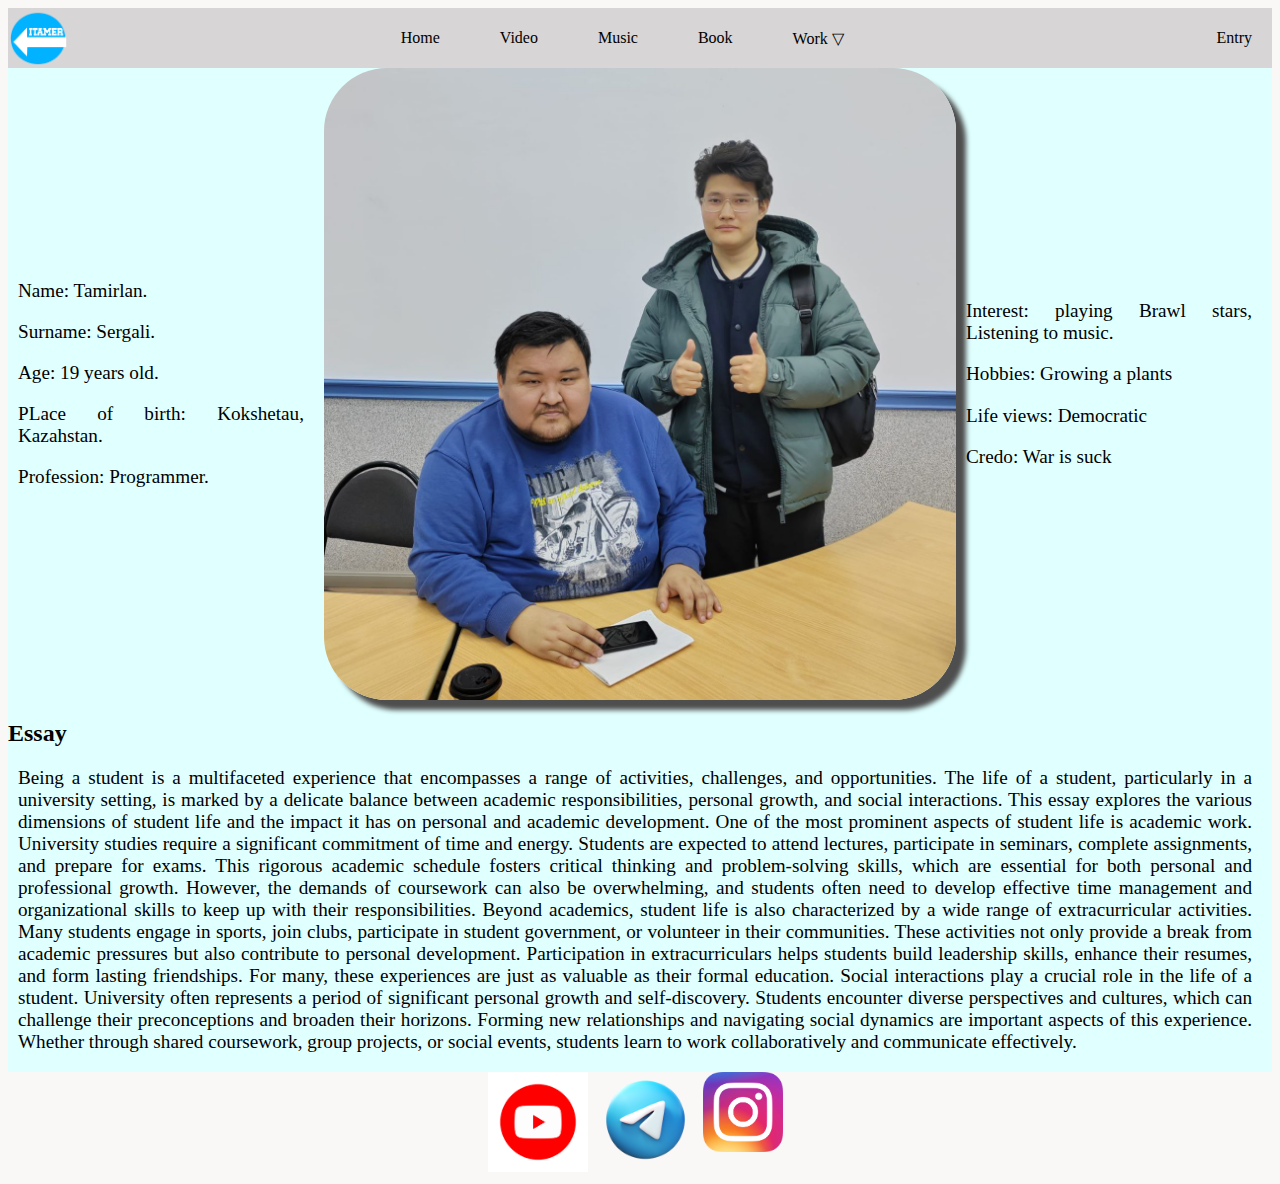
<file: index.html>
<!DOCTYPE html>
<html lang="en">
<head>
    <meta charset="UTF=8">
    <meta name="viewport" content="width=device-width, initial-scale=1.0">
    <link rel="stylesheet" href="./src/style.css">
    <title>Web-site</title>
</head>
<body>
    <nav class="navbar open">
        <img src="./src/public/logomogo2.png" width = 60 height = 60 alt = "logo">
        <ul>
            <li><a href="index.html">Home</a></li>
            <li><a href="video.html">Video</a></li>
            <li><a href="audio.html">Music</a></li>
            <li><a href="book.html">Book</a></li>
            <li class="work"><a  href= "#">Work &bigtriangledown;</a>
                <ul>
                    <li><a href="form.html">Form</a></li>
                    <li><a href="math.html">Math</a></li>
                    <li><a href="api.html">API</a></li>
                </ul>
            </li>
        </ul>
        <div>
            <div class="burger" id="burger2">
                <span></span>
                <span></span>
                <span></span>
            </div>
            <a href="https://ku.edu.kz">Entry</a>
        </div>
    </nav>
    <main class="container">
        <div class = "person">
            <p>Name: Tamirlan.</p>
            <p>Surname: Sergali.</p>
            <p>Age: 19 years old.</p>
            <p>PLace of birth: Kokshetau, Kazahstan.</p>
            <p>Profession: Programmer.</p>
        </div>
        <img id="container" src="./src/public/pic.jpg" width="400" height="400" alt="Photo">
        <div class = "interests">
            <p>Interest: playing Brawl stars, Listening to music.</p>
            <p>Hobbies: Growing a plants</p>
            <p>Life views: Democratic</p>
            <p>Credo: War is suck</p>
        </div>
        <section>
            <h2>Essay</h2>
            <p>Being a student is a multifaceted experience that encompasses a range of activities, challenges, and opportunities. The life of a student, particularly in a university setting, is marked by a delicate balance between academic responsibilities, personal growth, and social interactions. This essay explores the various dimensions of student life and the impact it has on personal and academic development. One of the most prominent aspects of student life is academic work. University studies require a significant commitment of time and energy. Students are expected to attend lectures, participate in seminars, complete assignments, and prepare for exams. This rigorous academic schedule fosters critical thinking and problem-solving skills, which are essential for both personal and professional growth. However, the demands of coursework can also be overwhelming, and students often need to develop effective time management and organizational skills to keep up with their responsibilities. Beyond academics, student life is also characterized by a wide range of extracurricular activities. Many students engage in sports, join clubs, participate in student government, or volunteer in their communities. These activities not only provide a break from academic pressures but also contribute to personal development. Participation in extracurriculars helps students build leadership skills, enhance their resumes, and form lasting friendships. For many, these experiences are just as valuable as their formal education. Social interactions play a crucial role in the life of a student. University often represents a period of significant personal growth and self-discovery. Students encounter diverse perspectives and cultures, which can challenge their preconceptions and broaden their horizons. Forming new relationships and navigating social dynamics are important aspects of this experience. Whether through shared coursework, group projects, or social events, students learn to work collaboratively and communicate effectively.</p>
        </section>
    </main>
    <footer>
        <a href="https://youtube.com/@voughtintl?si=VGFQTfGN5eD6Fcmy"><img src=./src/public/youtube.png width="100" height="100"></a>
        <a href="https://t.me/jankumashkin"><img src="./src/public/tele.png" width="95" height="95"></a>
        <a href="https://www.instagram.com/tamerlan_wow?igsh=MTJseHpkcWk4Z3Rycg=="><img src="./src/public/Instagram_icon.png" width="80" height="80"></a>
    </footer>
    <script src="./Jas/script.js"></script>
</body>
</html>
</file>
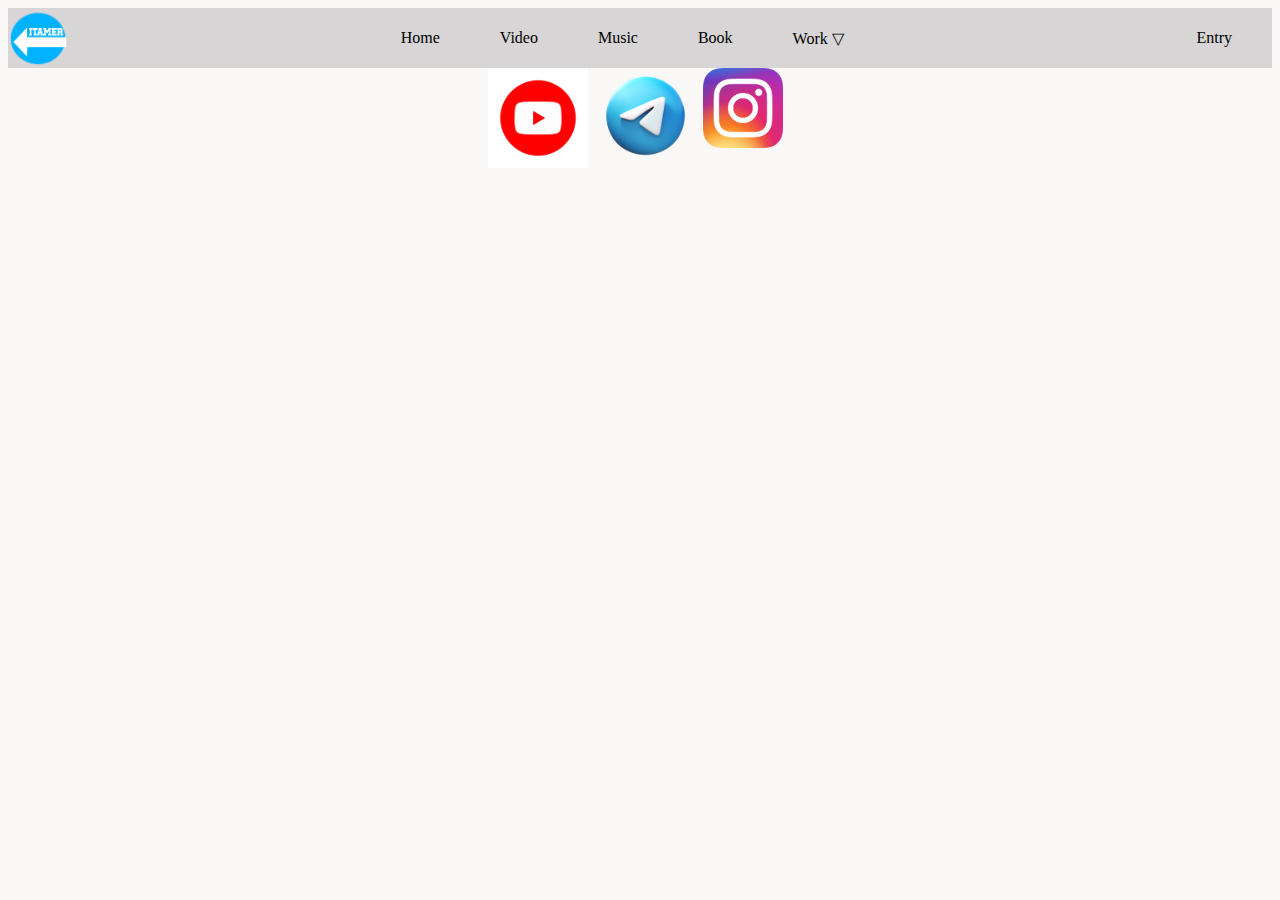
<file: api.html>
<!DOCTYPE html>
<html lang="en">
<head>
    <meta charset="UTF=8">
    <meta name="viewport" content="width=device-width, initial-scale=1.0">
    <link rel="stylesheet" href="./src/style.css">
    <title>Music</title>
</head>
<body>
    <nav class="navbar open">
        <img src="./src/public/logomogo2.png" width = 60 height = 60 alt = "logo">
        <ul>
            <li><a href="index.html">Home</a></li>
            <li><a href="video.html">Video</a></li>
            <li><a href="audio.html">Music</a></li>
            <li><a href="book.html">Book</a></li>
            <li class="work"><a  href= "#">Work &bigtriangledown;</a>
                <ul>
                    <li><a href="form.html">Form</a></li>
                    <li><a href="math.html">Math</a></li>
                    <li><a href="api.html">API</a></li>
                </ul>
            </li>
        </ul>
        <div><a href="https://ku.edu.kz">Entry</a>
        
            <div class="burger" id="burger2">
                <span></span>
                <span></span>
                <span></span>
            </div>
        
        </div>
    </nav>
    <footer>
        <a href="https://youtube.com/@voughtintl?si=VGFQTfGN5eD6Fcmy"><img src=./src/public/youtube.png width="100" height="100"></a>
        <a href="https://t.me/jankumashkin"><img src="./src/public/tele.png" width="95" height="95"></a>
        <a href="https://www.instagram.com/tamerlan_wow?igsh=MTJseHpkcWk4Z3Rycg=="><img src="./src/public/Instagram_icon.png" width="80" height="80"></a>
    </footer>
    <script src="./Jas/script.js"></script>
</body>
</html>
</file>
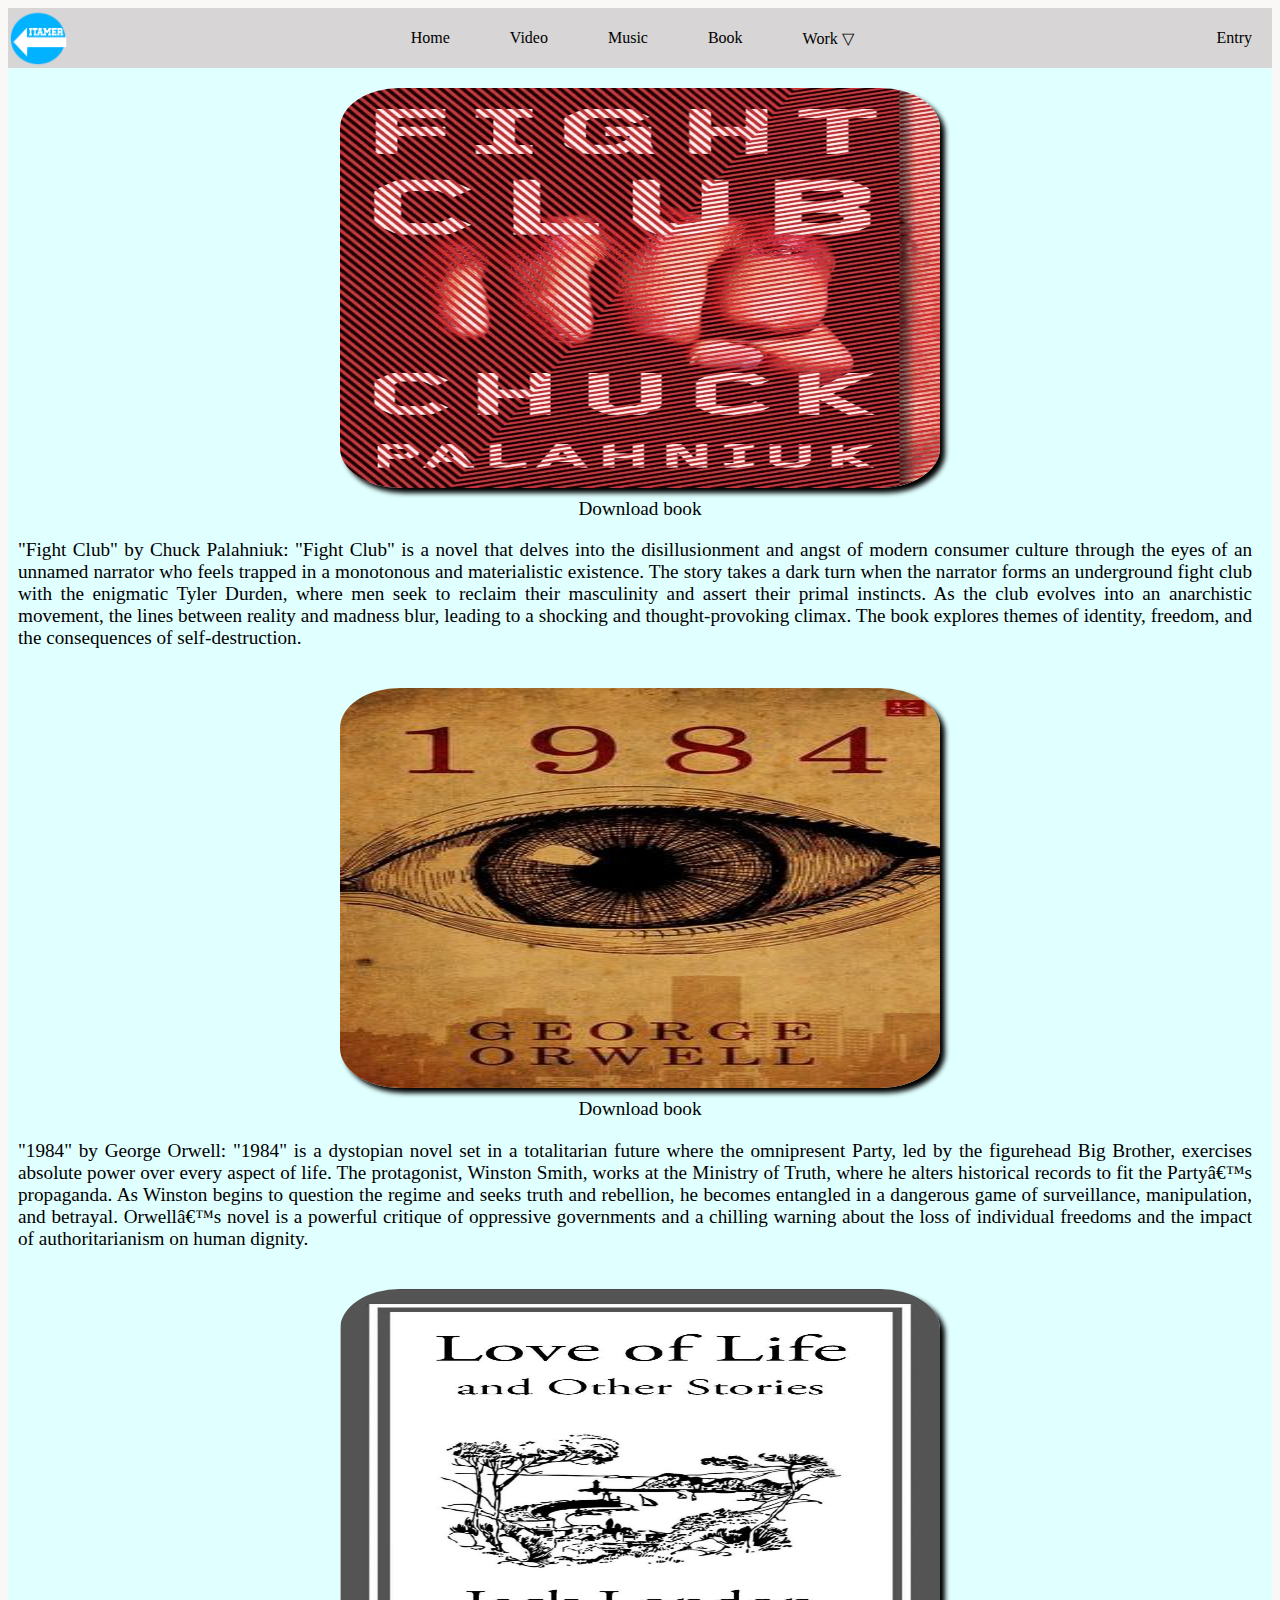
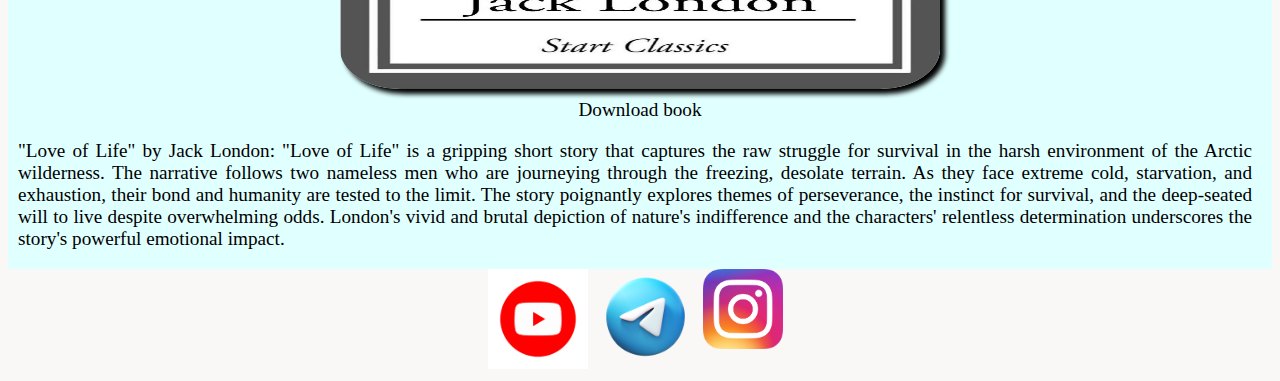
<file: book.html>
<!DOCTYPE html>
<html lang="en">
<head>
    <meta charset="UTF=8">
    <meta name="viewport" content="width=device-width, initial-scale=1.0">
    <link rel="stylesheet" href="./src/style.css">
    <title>Books</title>
</head>
<body>
    <nav class="navbar open">
        <img src="./src/public/logomogo2.png" width = 60 height = 60 alt = "logo">
        <ul>
            <li><a href="index.html">Home</a></li>
            <li><a href="video.html">Video</a></li>
            <li><a href="audio.html">Music</a></li>
            <li><a href="book.html">Book</a></li>
            <li class="work"><a  href= "#">Work &bigtriangledown;</a>
                <ul>
                    <li><a href="form.html">Form</a></li>
                    <li><a href="math.html">Math</a></li>
                    <li><a href="api.html">API</a></li>
                </ul>
            </li>
        </ul>
        <div><a href="https://ku.edu.kz">Entry</a></div>
    </nav>
    <main>
        <nav class ="container-book">
         <section class="book1">
            <img src="./src/public/fight.jpg" width="600" height="400">
            <a href="./src/public/fight_club_-_chuck_palahniuk.pdf">Download book</a>
            <p>"Fight Club" by Chuck Palahniuk: "Fight Club" is a novel that delves into the disillusionment and angst of modern consumer culture through the eyes of an unnamed narrator who feels trapped in a monotonous and materialistic existence. The story takes a dark turn when the narrator forms an underground fight club with the enigmatic Tyler Durden, where men seek to reclaim their masculinity and assert their primal instincts. As the club evolves into an anarchistic movement, the lines between reality and madness blur, leading to a shocking and thought-provoking climax. The book explores themes of identity, freedom, and the consequences of self-destruction.</p>
        </section>
        <section class="book2">
            <img src="./src/public/1984- post.jpg" width="600" height="400">
            <a href="./src/public/Orwell-1949 1984.pdf">Download book</a>
            <p>"1984" by George Orwell: "1984" is a dystopian novel set in a totalitarian future where the omnipresent Party, led by the figurehead Big Brother, exercises absolute power over every aspect of life. The protagonist, Winston Smith, works at the Ministry of Truth, where he alters historical records to fit the Party’s propaganda. As Winston begins to question the regime and seeks truth and rebellion, he becomes entangled in a dangerous game of surveillance, manipulation, and betrayal. Orwell’s novel is a powerful critique of oppressive governments and a chilling warning about the loss of individual freedoms and the impact of authoritarianism on human dignity.</p>
        </section>
        <section class="book3">
            <img src="./src/public/Jack.jpg" width="600" height="400">
            <a href="./src/public/love-of-life_book.pdf">Download book</a>
            <p>"Love of Life" by Jack London: "Love of Life" is a gripping short story that captures the raw struggle for survival in the harsh environment of the Arctic wilderness. The narrative follows two nameless men who are journeying through the freezing, desolate terrain. As they face extreme cold, starvation, and exhaustion, their bond and humanity are tested to the limit. The story poignantly explores themes of perseverance, the instinct for survival, and the deep-seated will to live despite overwhelming odds. London's vivid and brutal depiction of nature's indifference and the characters' relentless determination underscores the story's powerful emotional impact.</p>
        </section>
    </main>
    <footer>
        <a href="https://youtube.com/@voughtintl?si=VGFQTfGN5eD6Fcmy"><img src="./src/public/youtube.png" width="100" height="100"></a>
        <a href="https://t.me/jankumashkin"><img src="./src/public/tele.png" width="95" height="95"></a>
        <a href="https://www.instagram.com/tamerlan_wow?igsh=MTJseHpkcWk4Z3Rycg=="><img src="./src/public/Instagram_icon.png" width="80" height="80"></a>
    </footer>
    <script src="./Jas/script.js"></script>
</body>
</html>
</file>
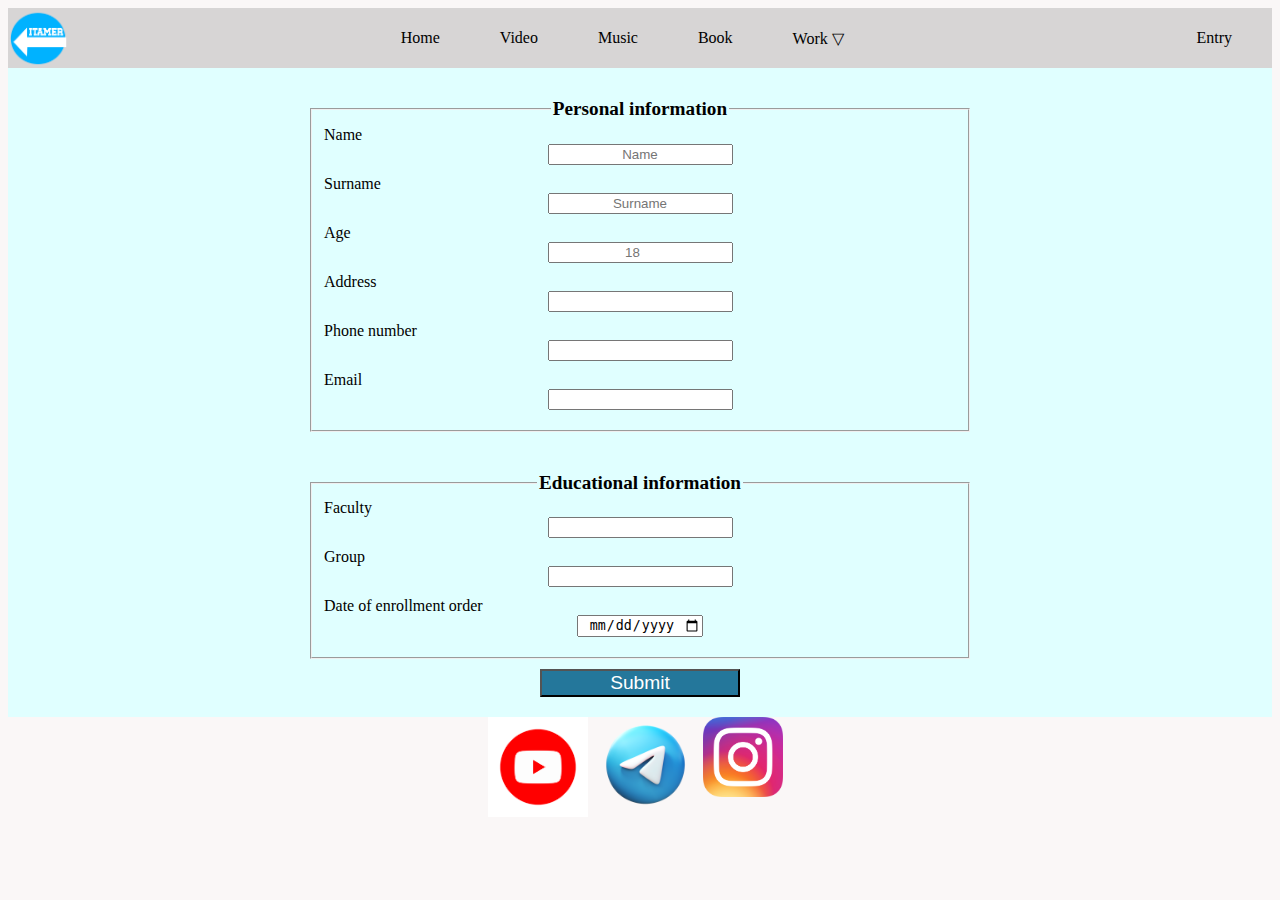
<file: form.html>
<!DOCTYPE html>
<html lang="en">
<head>
    <meta charset="UTF=8">
    <meta name="viewport" content="width=device-width, initial-scale=1.0">
    <link rel="stylesheet" href="./src/style.css">
    <title>Music</title>
</head>
<body>
    <nav class="navbar open">
        <img src="./src/public/logomogo2.png" width = 60 height = 60 alt = "logo">
        <ul>
            <li><a href="index.html">Home</a></li>
            <li><a href="video.html">Video</a></li>
            <li><a href="audio.html">Music</a></li>
            <li><a href="book.html">Book</a></li>
            <li class="work"><a  href= "#">Work &bigtriangledown;</a>
                <ul>
                    <li><a href="form.html">Form</a></li>
                    <li><a href="math.html">Math</a></li>
                    <li><a href="api.html">API</a></li>
                </ul>
            </li>
        </ul>
        <div><a href="https://ku.edu.kz">Entry</a>
        
            <div class="burger" id="burger2">
                <span></span>
                <span></span>
                <span></span>
            </div>
        
        </div>
    </nav>
    <main class="form"> <!-- Main content area with a class of 'form' for styling --> 
        <form> <!-- Begin a form element --> 
            <fieldset> <!-- Group related elements in a box with a border --> 
                <legend>Personal information</legend> <!-- Caption for the fieldset --> 
                <label for="name">Name </label> <!-- Label for the 'name' input field --> 
                <input id="name" name="new_name" placeholder="Name" type="text" required/> <!-- Input field for the name, with a placeholder and required attribute --> 
                <label for="surname">Surname </label> <!-- Label for the 'surname' input field --> 
                <input id="surname" name="new_surname" placeholder="Surname" type="text" required/> <!-- Input field for the surname, with a placeholder and required attribute --> 
                <label for="age">Age </label> <!-- Label for the 'age' input field --> 
                <input id="age" name="new_age" placeholder="18" type="number" required/> <!-- Input field for age, with a placeholder and required attribute --> 
                <label for="adress">Address </label> <!-- Label for the 'address' input field (note typo in 'adress') --> 
                <input id="adress" name="new_adress" type="text"/> <!-- Input field for the address --> 
                <label for="phone">Phone number </label> <!-- Label for the 'phone' input field --> 
                <input id="phone" name="new_phone" type="tel"/> <!-- Input field for the phone number --> 
                <label for="email">Email </label> <!-- Label for the 'email' input field --> 
                <input id="email" name="new_email" type="email"/> <!-- Input field for the email --> 
            </fieldset>     
     
            <fieldset> <!-- Group related elements in a box with a border --> 
                <legend>Educational information</legend> <!-- Caption for the fieldset --> 
                <label for="faculty">Faculty </label> <!-- Label for the 'faculty' input field --> 
                <input id="faculty" name="new_faculty" type="text"/> <!-- Input field for the faculty --> 
                <label for="group">Group </label> <!-- Label for the 'group' input field --> 
                <input id="grouop" name="new_group" type="text" required/> <!-- Input field for the group, with a required attribute (note typo in 'grouop') --> 
                <label for="order">Date of enrollment order </label> <!-- Label for the 'order' input field --> 
                <input id="order" name="new_order" type="date"/> <!-- Input field for the date of enrollment order --> 
            </fieldset> 
            <button type="submit">Submit</button> <!-- Submit button for the form --> 
        </form> 
    </main>
    <footer>
        <a href="https://youtube.com/@voughtintl?si=VGFQTfGN5eD6Fcmy"><img src=./src/public/youtube.png width="100" height="100"></a>
        <a href="https://t.me/jankumashkin"><img src="./src/public/tele.png" width="95" height="95"></a>
        <a href="https://www.instagram.com/tamerlan_wow?igsh=MTJseHpkcWk4Z3Rycg=="><img src="./src/public/Instagram_icon.png" width="80" height="80"></a>
    </footer>
    <script src="./Jas/script.js"></script>
</body>
</html>
</file>
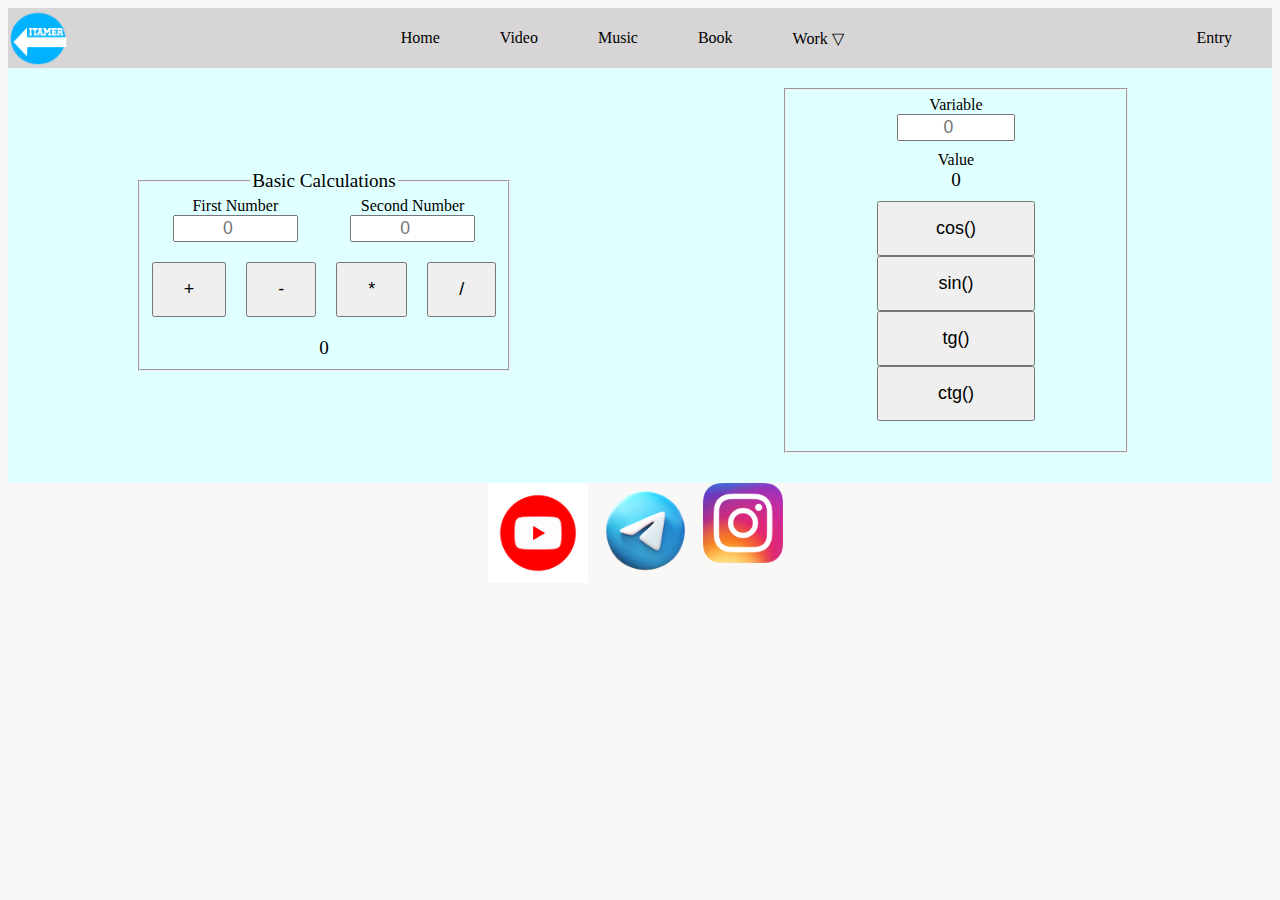
<file: math.html>
<!DOCTYPE html>
<html lang="en">
<head>
    <meta charset="UTF=8">
    <meta name="viewport" content="width=device-width, initial-scale=1.0">
    <meta http-equiv="Cache-Control" content="no-cache, no-store, must-revalidate">
    <meta http-equiv="Pragma" content="no-cache">
    <meta http-equiv="Expires" content="0">
    <link rel="stylesheet" href="./src/style.css">
    <title>Math</title>
</head>
<body>
    <nav class="navbar open">
        <img src="./src/public/logomogo2.png" width = 60 height = 60 alt = "logo">
        <ul>
            <li><a href="index.html">Home</a></li>
            <li><a href="video.html">Video</a></li>
            <li><a href="audio.html">Music</a></li>
            <li><a href="book.html">Book</a></li>
            <li class="work"><a  href= "#">Work &bigtriangledown;</a>
                <ul>
                    <li><a href="form.html">Form</a></li>
                    <li><a href="math.html">Math</a></li>
                    <li><a href="api.html">API</a></li>
                </ul>
            </li>
        </ul>
        <div><a href="https://ku.edu.kz">Entry</a>
        
            <div class="burger" id="burger2">
                <span></span>
                <span></span>
                <span></span>
            </div>
        
        </div>
    </nav>
    <main class="math">
        <form>
            <fieldset>
                <legend>Basic Calculations</legend>
                <div class="counters">
                    <div>
                        <label for="first">First Number<br></label>
                        <input type="number" id="first" name="first" placeholder="0">
                    </div>
                    <div>
                        <label for="second">Second Number<br></label>
                        <input type="number" id="second" name="second" placeholder="0">
                    </div>
                </div>
                <div class="butcont">
                    <button id="butplus">+</button>
                    <button id="butminus">-</button>
                    <button id="butmult">*</button>
                    <button id="butdiv">/</button>
                </div>
                <p><span id="result1">0</span></p>
            </fieldset>
        </form>

        <form>
            <fieldset class="bebra">
                
                <div class="counters2">
                    <div>
                        <label for="first">Variable<br></label>
                        <input type="number" id="va" name="va" placeholder="0">
                    </div>
                    <div>
                        <label for="second">Value<br></label>
                        <p><span id="result2">0</span></p>
                    </div>
                    <div class="butcont2">
                        <button id="butcos">cos()</button>
                        <button id="butsin">sin()</button>
                        <button id="buttg">tg()</button>
                        <button id="butctg">ctg()</button>
                    </div>
                </div>
            </fieldset>
        </form>
    </main>
    <footer>
        <a href="https://youtube.com/@voughtintl?si=VGFQTfGN5eD6Fcmy"><img src=./src/public/youtube.png width="100" height="100"></a>
        <a href="https://t.me/jankumashkin"><img src="./src/public/tele.png" width="95" height="95"></a>
        <a href="https://www.instagram.com/tamerlan_wow?igsh=MTJseHpkcWk4Z3Rycg=="><img src="./src/public/Instagram_icon.png" width="80" height="80"></a>
    </footer>
    <script src="./Jas/script.js"></script>
</body>
</html>
</file>
<file: src/style.css>
.navbar {
    display: flex;
    width:100%;
    flex-direction: row;
    justify-content: space-between;
    background-color: rgba(148, 148, 148, 0.349);
}
.navbar ul {
    display: flex;
    flex-direction: row;
    list-style: none;
    margin: 0;
}
.navbar ul li {
    display: flex;
    margin-right: 60px;
}
.navbar ul li:hover {
    background-color: rgb(255, 255, 255);
    border-radius: 30%;
}
.navbar ul li a {
    text-decoration: none;
    color: black;
    margin: auto;
}
.navbar div {
    display: flex;
    margin-right: 20px;
}
.navbar div:hover {
    background-color: rgb(255, 255, 255);
    border-radius: 30%;
}
.navbar div a {
    text-decoration: none;
    color: black;
    margin: auto;
}
/* Контейнер с элементами, использующий Flexbox для адаптивного размещения */
.container {
    display: flex;
    flex-direction: row;
    flex-wrap: wrap; /* Элементы переносятся на новую строку при нехватке места */
}

/* Элементы с классами .person и .interests занимают 25% ширины контейнера и центрируются */
.person, .interests {
    width: 25%;
    margin: auto;

}

.container img {
    border-radius: 10%;
    box-shadow: 10px 10px 5px rgb(78, 78, 78);
    width: 50%; /* Ширина изображения составляет 50% от ширины родительского элемента */
    height: auto; 
}
.container img:hover {
    transform: scale(1.0); /* Увеличение изображения на 10% */
    transition: 0.5s ease; /* Плавный переход за 0.5 секунды */
    box-shadow: 10px 10px 5px #000000; /* Изменение цвета тени на синий */
}

/* Фон для всей страницы */
body {
    background-color: #faf7f7; /* Светло-серый фон */
}

/* Фон для основного содержимого страницы */
main {
    background:	#E0FFFF;
    /* Градиентный фон, плавно переходящий от светлого к более темному оттенку */
}

/* Стили для текста в параграфах */
p {
    text-align: justify; /* Выравнивание текста по ширине */
    font-size: 1.2rem; /* Увеличенный размер шрифта */
    font-weight: normal; /* Обычный вес шрифта */
    margin-right: 20px;
    margin-left: 10px; /* Отступы по бокам */
}

/* Эффект при наведении на параграф */
p:hover {
    background-color: #5ca6c614; /* Синий фон при наведении */
}

/* Секции внутри контейнера */
.container section {
    width: 100%; /* Секция занимает всю ширину контейнера */
    margin: auto; /* Центрирование секции */
}


.container-video {
    display: flex;
    flex-direction: column; /* Контейнер для видео, элементы располагаются вертикально */
}
.video1, .video2, .video3 {
    margin-bottom: 20px; /* Отступ снизу для каждого видео-блока */
    flex-direction: column; /* Внутренние элементы располагаются вертикально */
    display: flex; /* Применение Flexbox для управления содержимым */
}

.video1 video {
    margin: auto; /* Центрирование видео по горизонтали */
}

.video2 iframe {
    margin: auto; /* Центрирование iframe по горизонтали */
}

.video3 iframe {
    margin: auto; /* Центрирование iframe по горизонтали */
}

.container-audio {
    display: flex;
    flex-direction: column; /* Контейнер для аудио, элементы располагаются вертикально */
}

.audio1, .audio2, .audio3 {
    display: flex;
    flex-direction: column; /* Внутренние элементы располагаются вертикально */
    margin-top: 20px; /* Отступ сверху для каждого аудио-блока */
}

.audio1 audio, .audio2 audio, .audio3 audio {
    width: 60%; /* Аудиоплееры занимают 60% ширины контейнера */
    margin: auto; /* Центрирование аудиоплееров по горизонтали */
}

.audio1 img, .audio2 img, .audio3 img {
    margin: auto; /* Центрирование изображений */
    border-radius: 10%; /* Скругление углов изображений */
    box-shadow: 5px 5px 5px #000000; /* Добавление синеватой тени к изображениям */
}

.container-book {
    display: flex;
    flex-direction: column; /* Контейнер для книг, элементы располагаются вертикально */
}

.book1, .book2, .book3 {
    display: flex;
    flex-direction: column; /* Внутренние элементы располагаются вертикально */
    margin-top: 20px; /* Отступ сверху для каждого книжного блока */
}

.book1 img, .book2 img, .book3 img {
    margin: auto; /* Центрирование изображений */
    border-radius: 10%; /* Скругление углов изображений */
    box-shadow: 5px 5px 5px #000000; /* Добавление синеватой тени к изображениям */
    margin-bottom: 10px; /* Отступ снизу для изображений */
}

.book1 a, .book2 a, .book3 a {
    margin: auto; /* Центрирование ссылок */
    text-decoration: none; /* Убираем подчеркивание у ссылок */
    color: black; /* Цвет текста ссылок черный */
    font-size: 1.2rem; /* Увеличенный размер шрифта для ссылок */
} 

.book1 img:hover, .book2 img:hover, .book3 img:hover {
    box-shadow: 5px 5px 5px rgb(0, 0, 0); /* Изменение тени на зеленовато-желтую при наведении на изображение */
}

.book1 a:hover, .book2 a:hover, .book3 a:hover {
    background-color: #7cc6e5; /* Изменение фона ссылки на синий при наведении */
    transition: 0.7s ease; /* Плавный переход фона за 0.7 секунды */
}

footer {
    display: flex;
    flex-direction: row; /* Элементы внутри футера располагаются горизонтально */
    justify-content: center; /* Центрирование содержимого футера */
}

footer a {
    margin-right: 10px; /* Отступ справа у ссылок в футере */
}
.navbar ul .work { 
    position: relative; /* Set the position to relative to enable absolute positioning of its child elements */ 
    display: flex; /* Use flexbox for layout */ 
    z-index: 10; /* Set stacking order */ 
} 
 
.navbar ul .work ul { 
    position: absolute; /* Position the dropdown menu absolutely relative to its nearest positioned ancestor */ 
    flex-direction: column; /* Arrange children in a column */ 
    left: 0; /* Align the left edge of the dropdown with the parent */ 
    top: 100%; /* Position the top of the dropdown just below the parent */ 
    width: 100px; /* Set a fixed width for the dropdown */ 
    display: none; /* Initially hide the dropdown */ 
    padding: 0; /* Remove default padding */ 
    z-index: 20; /* Set a higher stacking order for the dropdown */ 
} 
 
.navbar ul .work ul li { 
    z-index: 20; /* Ensure list items have the same stacking order as the parent */ 
    background-color: #7cc6e5; /* Set background color */ 
    margin-bottom: 2px; /* Add space between items */ 
} 
 
.navbar ul .work:hover ul { 
    display: block; /* Show the dropdown when hovering over the parent */ 
} 
 
.navbar ul .work ul li:hover { 
    background-color: white; /* Change background color on hover */ 
    border-radius: 0; /* Remove border radius */ 
}
.form { 
    flex-direction: column; /* Arrange the children of the .form container in a column layout */ 
} 
 
.form form { 
    display: flex; /* Use flexbox for the form layout */ 
    flex-direction: column; /* Arrange form elements in a column */ 
} 
 
.form form fieldset { 
    display: flex; /* Use flexbox for the fieldset layout */ 
    flex-direction: column; /* Arrange fieldset elements in a column */ 
    width: 50%; /* Set the width of the fieldset to 50% of the container */ 
    margin: auto; /* Center the fieldset horizontally */ 
    margin-top: 30px; /* Add a margin of 30px to the top */ 
    margin-bottom: 10px; /* Add a margin of 10px to the bottom */ 
} 
 
.form form fieldset input { 
    margin-bottom: 10px; /* Add a margin of 10px to the bottom of each input element */ 
} 
 
.form form fieldset legend { 
    text-align: center; /* Center the legend text */ 
    font-size: 1.2rem; /* Set the font size of the legend text to 1.2rem */ 
    font-weight: bold; /* Make the legend text bold */ 
} 
 
.form form button { 
    width: 200px; /* Set the width of the button to 200px */ 
    font-size: 1.2rem; /* Set the font size of the button text to 1.2rem */ 
    background-color: #24779b; /* Set the background color of the button */ 
    color: white; /* Set the text color of the button to white */ 
    margin: auto; /* Center the button horizontally */ 
    margin-bottom: 20px; /* Add a margin of 20px to the bottom */ 
} 
 
.form form button:hover { 
    font-size: 1.2rem; /* Maintain the font size of the button text on hover */ 
    background-color: #91130c; /* Change the background color of the button on hover */ 
    color: rgb(248, 243, 243); /* Change the text color of the button on hover */ 
}
.math {
    display: flex;
}
    
.math form {
    display: flex;
    flex-direction: column;
    margin: auto;
    padding-top: 20px;
    width: 100%;
}
.math form fieldset {
    display: flex;
    width: 50%;
    margin: auto;
    flex-direction: column;
    margin-bottom: 30px;
}
.math form fieldset legend {
    
    text-align: center;
    
    font-size: 1.2rem;
}
.math form fieldset .counters {

    display: flex;
    
    flex-direction: row;
    
    justify-content: center;
    
    gap: 10px;
    
    margin-bottom: 20px;
    
}
.butcont2 button:hover{
    background-color: #91130c;
    color: aliceblue;


}
.math form fieldset .butcont{
    flex-direction: center;
}
.butcont button:hover{
    background-color: #91130c;
    color: aliceblue;


}
.butcont2 button{
    padding: 15px 30px;
    font-size: 18px;
    width: auto;
    height: auto;
}
.butcont button{
    padding: 15px 30px;
    font-size: 18px;
    width: auto;
    height: auto;
    display: flex;
    justify-content: center;
    gap: 10px;
}
.butcont{
    width: 10px;
}
    
.math form fieldset .counters div {
    
    display: flex;
    
    flex-direction: column;
    
    width: 50%;
    
    margin: auto;
    
}
    
.math form fieldset .counters div label, input {
    
    margin: auto;
    
    text-align: center;
    
}
    
.math form fieldset .counters div input {
    
    width: 70%;
    
    font-size: 1.1rem;
    
    color: black
}
.math form fieldset .butcont {
    gap: 20px;
    display: flex;
    
    flex: center;
    
    width: 100%;
    
    margin-bottom: 20px;
}
    
.math form fieldset.butcont1 button {
   
    display: block;
    
    width: 20%;
    
    box-sizing: border-box;
    
    height: 40px;
    
    margin: auto;
    
}
    
.math form fieldset p {
    
    display: flex;
    
    margin: 0;
    
}
    
.math form fieldset p span {
    
    margin: auto;
    
    font-size: 1.2rem;
    
}
.math form {
    display: flex;
    flex-direction: column;
    margin: auto;
    padding-top: 20px;
    width: 100%;
}
.math form fieldset {
    display: flex;
    width: 50%;
    margin: auto;
    flex-direction: column;
    margin-bottom: 30px;
}
.math form fieldset legend {
    
    text-align: center;
    
    font-size: 1.2rem;
}



.math form fieldset .counters2 {
    flex: 1;
    display:flex;
    
    flex-direction:column;
    
    
    justify-content: space-between;
    
    gap: 10px;
    
    margin-bottom: 20px;
    
}
.bebra{
    display: flex;
    flex-direction: column;
}
    
.math form fieldset .counters2 div {
    
    display: flex;
    
    flex-direction: column;
    
    width: 50%;
    
    margin: auto;
    
}
    
.math form fieldset .counters2 div label, input {
    
    margin: auto;
    
    text-align: center;
    
}
    
.math form fieldset .counters2 div input {
    
    width: 70%;
    
    font-size: 1.1rem;
    
    color: black
}
.math form fieldset .butcont2 {

    display: flex;
    
    flex: row;
    
    width: 100%;
    
    margin-bottom: 20px;
}
    
.math form fieldset.butcont2 button {
    
    display: block;
    
    width: 20%;
    
    box-sizing: border-box;
    
    height: 40px;
    
    margin: auto;
    
}
    
.math form fieldset p {
    
    display: flex;
    
    margin: 0;
    
}
    
.math form fieldset p span {
    
    margin: auto;
    
    font-size: 1.2rem;
    
}



@media (max-width: 700px) {
    /* При ширине экрана до 700px */
    
    .container {
        display: flex;
        flex-direction: column; /* Переключение на вертикальный макет */
    }

    .person {
        display: flex;
        flex-direction: column; /* Внутренние элементы располагаются вертикально */
        flex-wrap: wrap; /* Перенос элементов на новую строку при необходимости */
        width: 30%; /* Элемент занимает всю ширину контейнера */
        margin:auto /* Убираем отступы */
    }
    .burger {
        display: none;
    }
    .person p {
        margin-top: 5px; /* Отступ сверху для параграфов */
        margin-bottom: 10px; /* Отступ снизу для параграфов */
    }

    .container img {
        margin-top: 20px; /* Отступ сверху для изображений */
        border-radius: 10%; /* Скругление углов изображений */
        box-shadow: 5px 5px 5px gray; /* Тень для изображений */
        width: 95%; /* Изображение занимает 95% ширины контейнера */
        height: auto; /* Высота автоматически подстраивается под ширину */
        margin: center; /* Центрирование изображения по горизонтали */
    }

    .container img:hover {
        transform: scale(1.03); /* Легкое увеличение изображения при наведении */
        transition: 0.5s ease; /* Плавный переход увеличения за 0.5 секунды */
        box-shadow: 5px 5px 5px #7cc6e5; /* Изменение тени при наведении */
    }
    .interests {
        display: flex;
        flex-direction: column; /* Внутренние элементы располагаются вертикально */
        flex-wrap: wrap; /* Перенос элементов на новую строку при необходимости */
        width: 100%; /* Элемент занимает всю ширину контейнера */
        margin:0; /* Убираем отступы */
    }

    .interests p {
        margin-top: 10px; /* Отступ сверху для параграфов */
        margin-bottom: 0; /* Убираем отступ снизу */
    }

    h2 {
        margin: 10px; /* Отступы вокруг заголовка */
        text-align: center; /* Выравнивание заголовка по центру */
    }

    .video1 video {
        margin-top: 20px; /* Отступ сверху для видео */
        width: 95%; /* Видео занимает 95% ширины контейнера */
        height: auto; /* Высота автоматически подстраивается под ширину */
    }

    .video2 iframe {
        width: 95%; /* Iframe занимает 95% ширины контейнера */
        height: 320px; /* Высота Iframe фиксирована */
    }

    .video3 iframe {
        width: 95%; /* Iframe занимает 95% ширины контейнера */
        height: 320px; /* Высота Iframe фиксирована */
    }

    .book1 img, .book2 img, .book3 img {
        width: 95%; /* Изображения книг занимают 95% ширины контейнера */
        height: auto; /* Высота автоматически подстраивается под ширину */
    }
    .burger { 
        display: block; /* Отображение элемента как блочный элемент */ 
        position: relative; /* Относительное позиционирование для внутренних элементов */ 
        width: 40px; /* Ширина контейнера */ 
        height: 40px; /* Высота контейнера */ 
        margin: auto; /* Автоматические отступы по бокам для центрирования */ 
        margin-left: 20px; /* Отступ слева */ 
        margin-right: 5px; /* Отступ справа */ 
    } 
     
    /* Стили для полосок внутри бургер-меню */ 
    .burger span { 
        position: absolute; /* Абсолютное позиционирование для расположения полосок внутри контейнера */ 
        width: 30px; /* Ширина каждой полоски */ 
        left: 5px; /* Отступ от левого края контейнера */ 
        height: 3px; /* Высота полоски */ 
        background-color: black; /* Цвет полоски */ 
        bottom: 20px; /* Расположение полоски от нижнего края контейнера */ 
    } 
     
    /* Стили для первой полоски бургер-меню */ 
    .burger span:nth-child(1) { 
        transform: translateY(-10px); /* Перемещение первой полоски вверх на 10px */ 
    } 
     
    /* Стили для третьей полоски бургер-меню */ 
    .burger span:nth-child(3) { 
        transform: translateY(10px); /* Перемещение третьей полоски вниз на 10px */ 
    }
    .navbar ul { 
        position: absolute; /* Абсолютное позиционирование относительно ближайшего позиционированного предка, в нашем случае экрана. */ 
        background:#74d5ff;/* Радужный градиентный фон от верхнего левого угла */ 
        flex-direction: column; /* Элементы списка будут выстраиваться вертикально (необходимо для флекс-контейнера) */ 
        width: 30%; /* Ширина списка равна 30% от ширины родительского элемента */ 
        height: auto; /* Высота автоматически подстраивается под содержимое */ 
        top: 68px; /* Расположение списка на 68px ниже от верхнего края родительского элемента */ 
        left: -40%; /* Расположение списка на 40% ширины родительского элемента слева (вне видимой области) */ 
        z-index: 2; /* Уровень стека элемента, чтобы он перекрывал другие элементы с меньшим z-index */ 
    } 
     
    /* Стили для элементов списка внутри навигационного меню */ 
    .navbar ul li { 
        margin-top: 10px; /* Отступ сверху для элементов списка */ 
    } 
     
    /* Стили для элемента списка при наведении */ 
    .navbar ul li:hover { 
        background-color: black; /* Цвет фона элемента становится черным при наведении */ 
        transform: scale(1.07); /* Увеличение размера элемента на 7% при наведении */ 
        transition: 0.4s ease; /* Плавный переход эффекта с продолжительностью 0.4 секунды */ 
        border-radius: 5%; /* Закругление углов элемента на 5% */ 
    } 
     
    /* Стили для ссылок в элементах списка при наведении */ 
    .navbar ul li a:hover { 
        color: white; /* Цвет текста ссылки становится белым при наведении */ 
    }
    .navbar ul li:nth-child(1) { 
        margin-top: 20px; /* Увеличение отступа сверху для первого элемента списка */ 
    } 
     
    /* Стили для ссылок внутри элементов списка */ 
    .navbar ul li a { 
        margin-left: 0; /* Установка нулевого отступа слева для ссылок */ 
        font-size: 1.2rem; /* Установка размера шрифта в 1.2rem */ 
    } 
     
    /* Стили для навигационного меню при открытом состоянии */ 
    .navbar.open ul { 
        transform: translateX(100%); /* Перемещение меню на 100% ширины вправо (выдвигается за пределы видимой области) */ 
        transition: 0.7s ease-in-out; /* Плавный переход эффекта с продолжительностью 0.7 секунды */ 
    } 
     
    /* Стили для первой полоски бургер-меню при открытом состоянии */ 
    .navbar.open .burger span:nth-child(1) { 
        transform: translateY(0) rotate(45deg); /* Поворачивает первую полоску на 45 градусов и возвращает в исходное положение по вертикали */ 
    } 
     
    /* Стили для второй полоски бургер-меню при открытом состоянии */ 
    .navbar.open .burger span:nth-child(2) { 
        opacity: 0; /* Делает вторую полоску полностью прозрачной (не видимой) */ 
    } 
     
    /* Стили для третьей полоски бургер-меню при открытом состоянии */ 
    .navbar.open .burger span:nth-child(3) { 
        transform: translateY(0) rotate(-45deg); /* Поворачивает третью полоску на -45 градусов и возвращает в исходное положение по вертикали */ 
    }
    .navbar ul .work ul { 
        position: absolute; /* Position the dropdown menu absolutely relative to its nearest positioned ancestor */ 
        flex-direction: column; /* Arrange children in a column */ 
        left: 10px; /* Offset the dropdown 10px from the left of the parent */ 
        top: 0; /* Align the top of the dropdown with the top of the parent */ 
        width: 100px; /* Set a fixed width for the dropdown */ 
        display: none; /* Initially hide the dropdown */ 
        padding: 0; /* Remove default padding */ 
        z-index: 20; /* Set a higher stacking order for the dropdown */ 
    } 
     
    .navbar ul .work ul li { 
        margin-top: 0; /* Remove top margin */ 
        margin-bottom: 10px; /* Add bottom margin */ 
        background-color: unset; /* Remove default background color */ 
        font-size: 1.2rem; /* Increase font size */ 
        margin-left: 10px; /* Offset the list item 10px from the left */ 
        color: black; /* Set text color to black */ 
    } 
     
    .navbar ul .work ul li:hover { 
        background-color: black; /* Change background color to black on hover */ 
    } 
     
    .navbar ul .work ul li:hover a:hover { 
        color: white; /* Change text color to white when hovering over the link */ 
    } 
     
    .navbar ul .work:hover ul li a { 
        color: black; /* Set text color to black when hovering over the parent */ 
    }
    .form form fieldset {
        width: 80%;
    }
    .math form fieldset {
        width: 70%;
    }
}

@media (min-width: 700px) and (max-width: 900px) {
    /* При ширине экрана от 700px до 900px */
    .form form fieldset {
        width: 65%;
    }
    .container img {
        margin-top: 20px; /* Отступ сверху для изображений */
        border-radius: 10%; /* Скругление углов изображений */
        box-shadow: 5px 5px 5px gray; /* Тень для изображений */
        width: 320px; /* Ширина изображения фиксирована */
        height: 200px; /* Высота изображения фиксирована */
        margin: auto; /* Центрирование изображения по горизонтали */
    }
}
</file>
